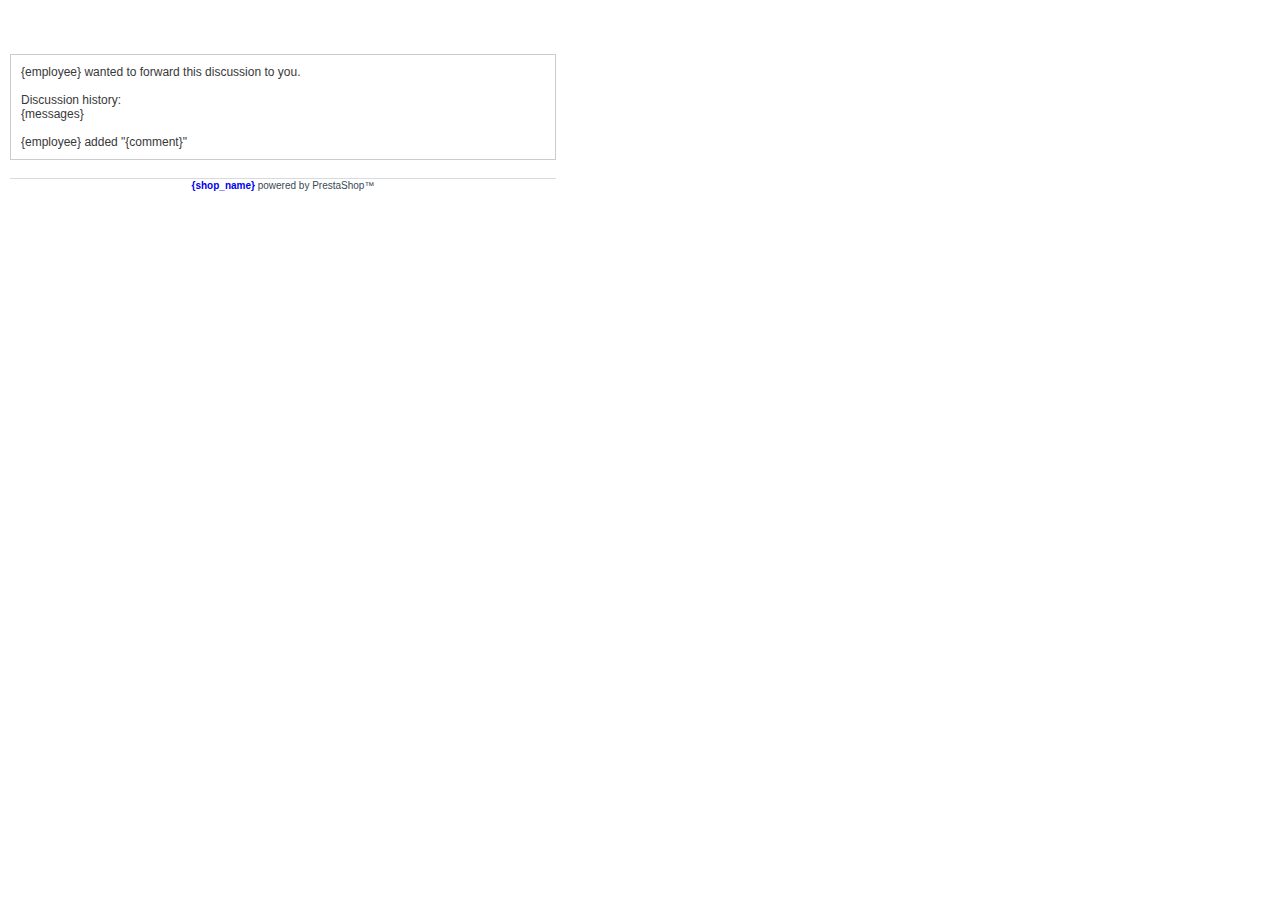
<file: prestashop/mails/en/forward_msg.html>
<!DOCTYPE html PUBLIC "-//W3C//DTD HTML 4.01//EN" "http://www.w3.org/TR/1999/REC-html401-19991224/strict.dtd">
<html>
<head>
	<meta http-equiv="Content-Type" content="text/html; charset=utf-8">
	<title>Message from {shop_name}</title>
</head>
<body>
<table style="font-family: Verdana,sans-serif; font-size: 11px; color: #374953; width: 550px;">
<tbody>
<tr>
<td style="background-color: {color}; color: #fff; font-size: 12px; font-weight: bold; padding: 0.5em 1em;" align="left">Customer service - Forwarded discussion</td>
</tr>
<tr>
<td>&nbsp;</td>
</tr>
<tr>
<td style="border: 1px solid #CCCCCC; background-color: #ffffff; padding: 10px; color: #383838; font-size: 12px;">{employee} wanted to forward this discussion to you. <br /><br /> Discussion history:<br /> {messages} <br /><br /> {employee} added "{comment}"</td>
</tr>
<tr>
<td>&nbsp;</td>
</tr>
<tr>
<td style="font-size: 10px; border-top: 1px solid #D9DADE;" align="center"><a style="color: {color}; font-weight: bold; text-decoration: none;" href="{shop_url}">{shop_name}</a> powered by <a style="text-decoration: none; color: #374953;" href="http://www.prestashop.com/">PrestaShop&trade;</a></td>
</tr>
</tbody>
</table>
</body>
</html>
</file>
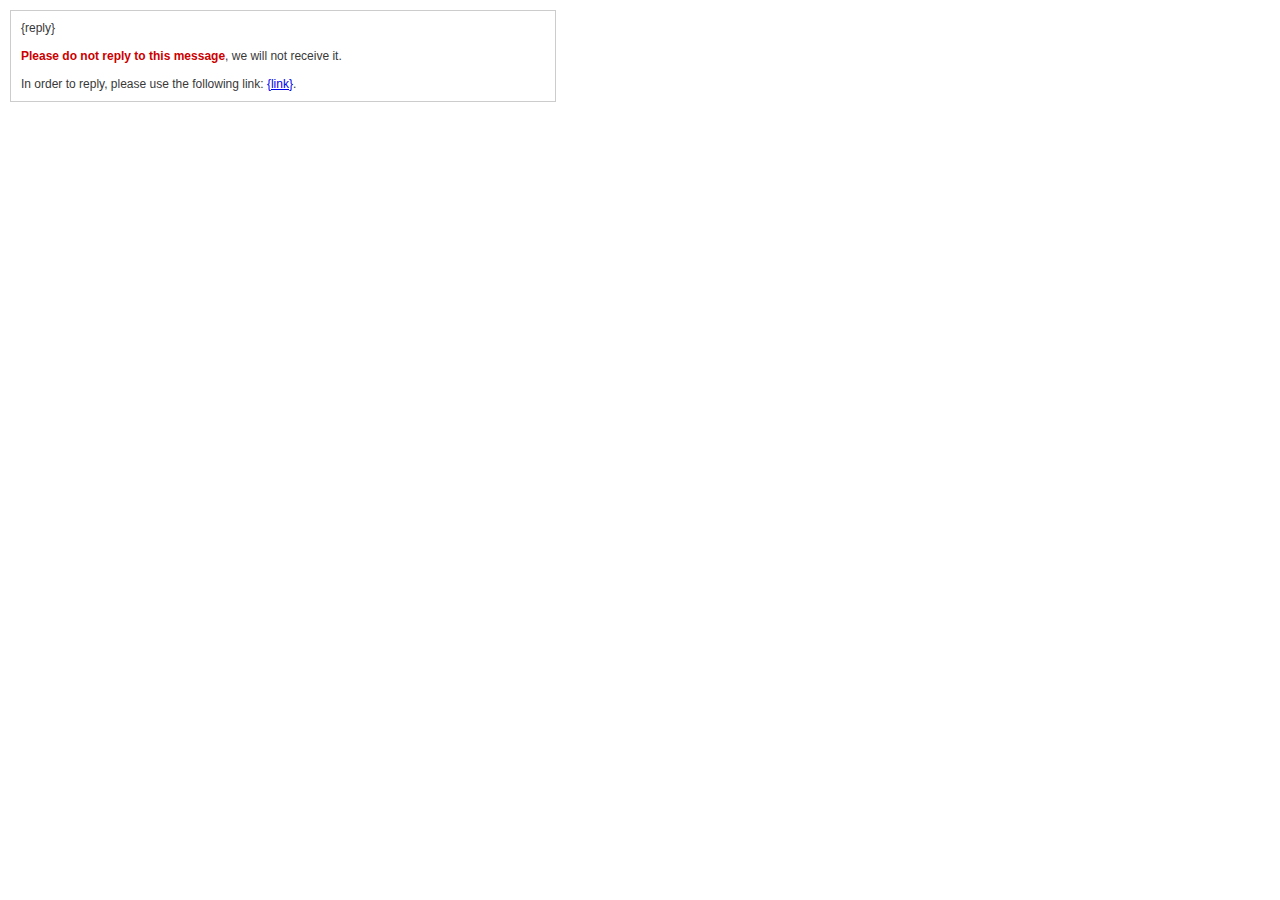
<file: prestashop/mails/en/reply_msg.html>
<!DOCTYPE html PUBLIC "-//W3C//DTD HTML 4.01//EN" "http://www.w3.org/TR/1999/REC-html401-19991224/strict.dtd">
<html>
<head>
	<meta http-equiv="Content-Type" content="text/html; charset=utf-8">
	<title>Message from {shop_name}</title>
</head>
<body>
<table style="font-family: Verdana,sans-serif; font-size: 11px; color: #374953; width: 550px;">
<tbody>
<tr>
<td style="border: 1px solid #CCCCCC; background-color: #ffffff; padding: 10px; color: #383838; font-size: 12px;">{reply}<br /><br /> <span style="color: #cc0000; font-weight: bold;">Please do not reply to this message</span>, we will not receive it.<br /><br /> In order to reply, please use the following link: <a href="{link}">{link}</a>.</td>
</tr>
</tbody>
</table>
</body>
</html>
</file>
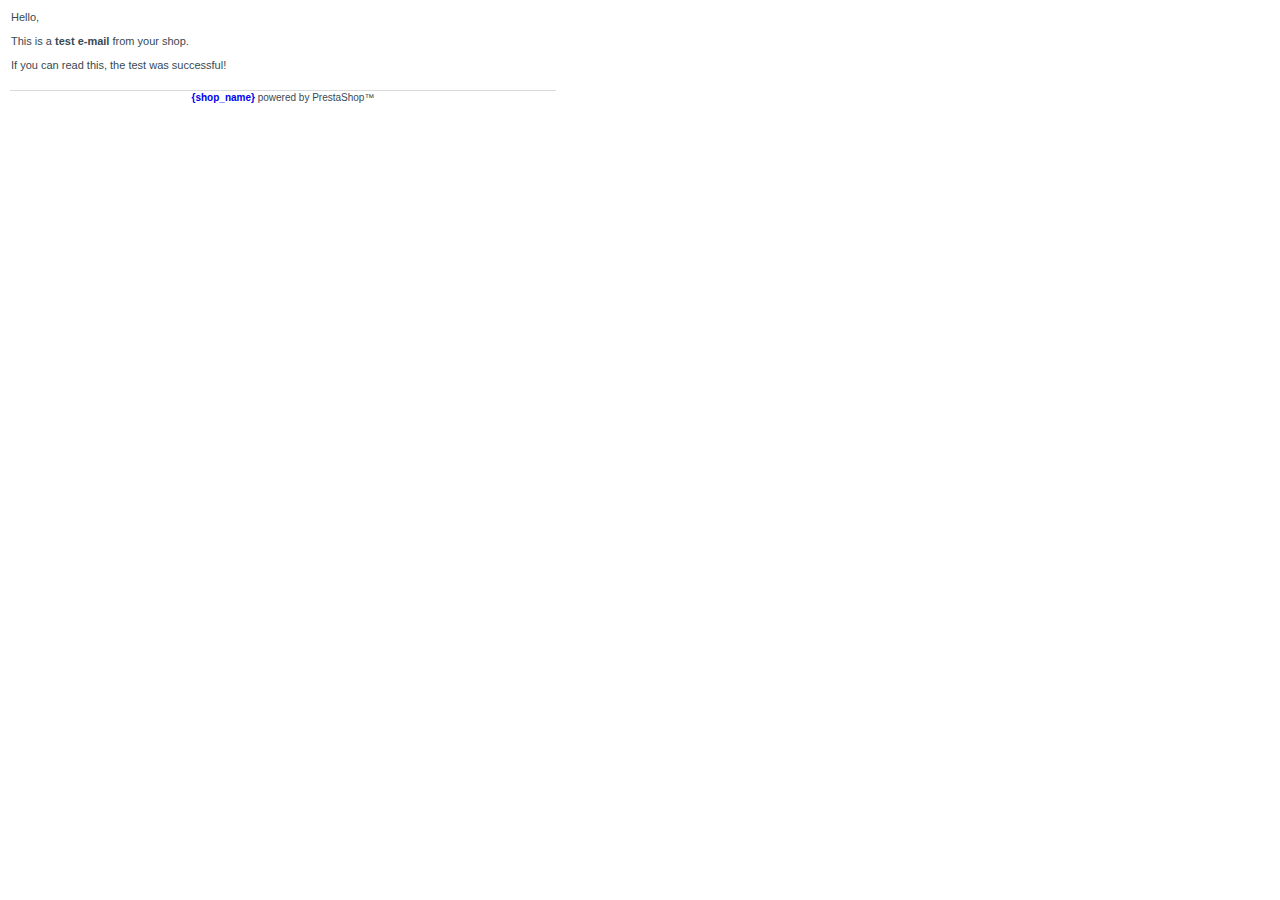
<file: prestashop/mails/en/test.html>
<!DOCTYPE html PUBLIC "-//W3C//DTD HTML 4.01//EN" "http://www.w3.org/TR/1999/REC-html401-19991224/strict.dtd">
<html>
<head>
	<meta http-equiv="Content-Type" content="text/html; charset=utf-8">
	<title>Test mail</title>
</head>
<body>
<table style="font-family: Verdana,sans-serif; font-size: 11px; color: #374953; width: 550px;">
<tbody>
<tr>
<td>Hello,<br /><br /> This is a <strong>test e-mail</strong> from your shop.<br /><br /> If you can read this, the test was successful!</td>
</tr>
<tr>
<td>&nbsp;</td>
</tr>
<tr>
<td style="font-size: 10px; border-top: 1px solid #D9DADE;" align="center"><a style="color: {color}; font-weight: bold; text-decoration: none;" href="{shop_url}">{shop_name}</a> powered by <a style="text-decoration: none; color: #374953;" href="http://www.prestashop.com/">PrestaShop&trade;</a></td>
</tr>
</tbody>
</table>
</body>
</html>
</file>
